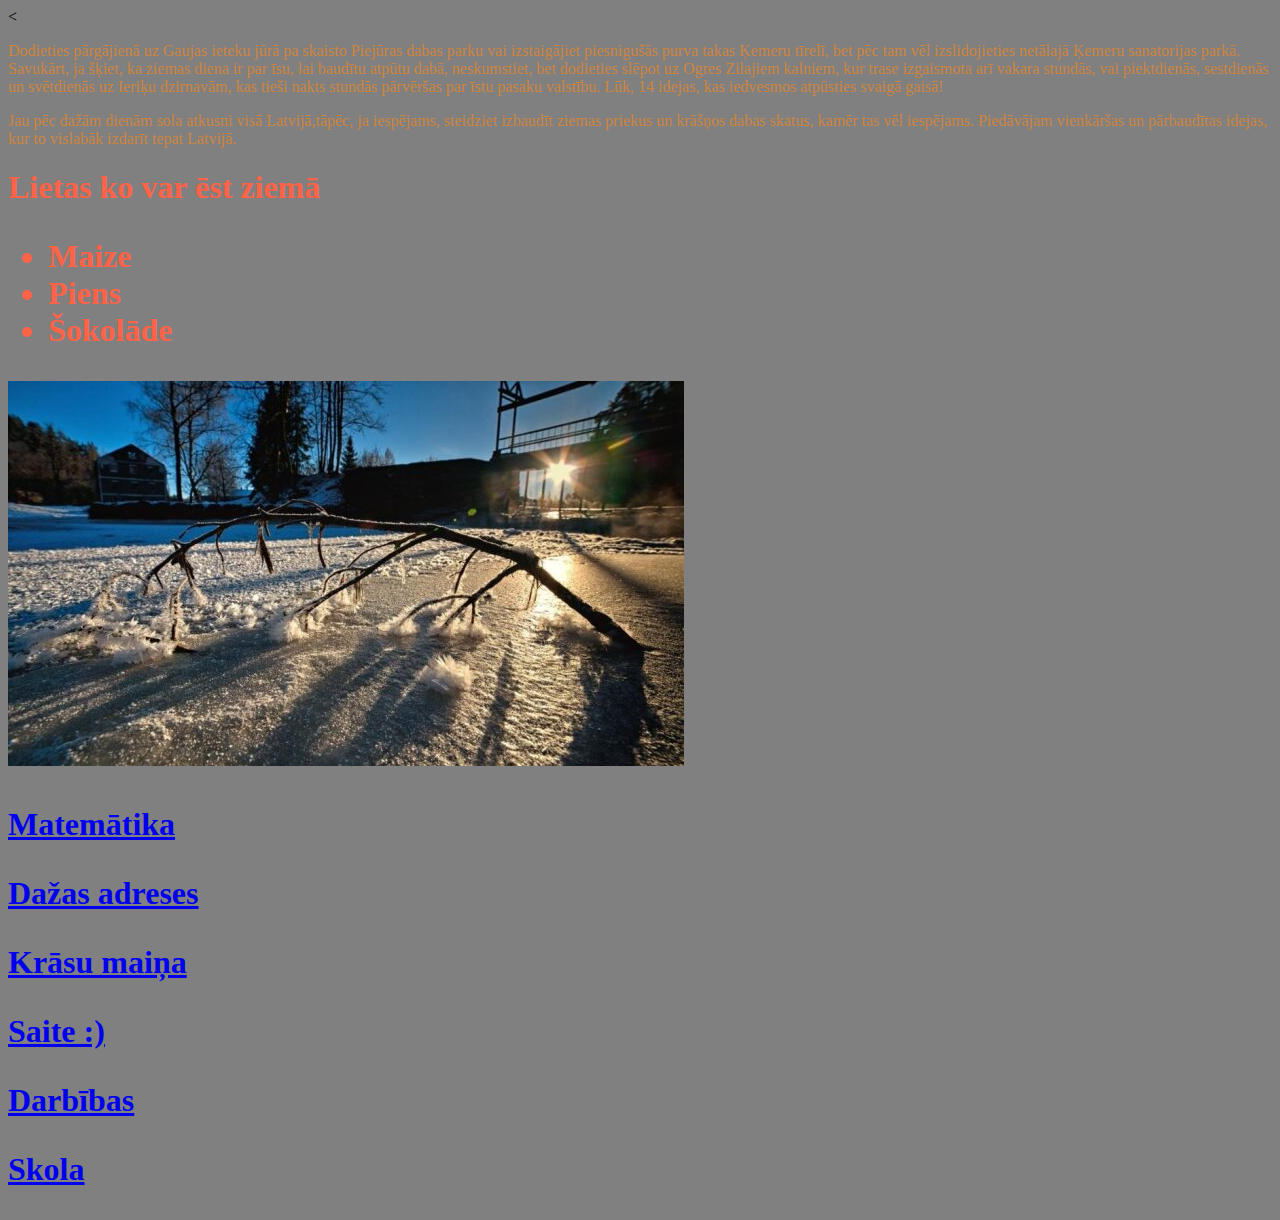
<file: index.html>
<!DOCTYPE html>
<!--
To change this license header, choose License Headers in Project Properties.
To change this template file, choose Tools | Templates
and open the template in the editor.
-->
<html>
    <head>
        <title>sveiki</title>
        <meta charset="UTF-8">
        <meta name="viewport" content="width=device-width, initial-scale=1.0">
    </head>
    <body>
        <
    </body>
</html>
<p> Dodieties pārgājienā uz Gaujas ieteku jūrā pa skaisto Piejūras dabas parku vai izstaigājiet piesnigušās purva takas Ķemeru tīrelī, bet pēc tam vēl izslidojieties netālajā Ķemeru sanatorijas parkā.

Savukārt, ja šķiet, ka ziemas diena ir par īsu, lai baudītu atpūtu dabā, neskumstiet, bet dodieties slēpot uz Ogres Zilajiem kalniem, kur trase izgaismota arī vakara stundās, vai piektdienās, sestdienās un svētdienās uz Ieriķu dzirnavām, kas tieši nakts stundās pārvēršas par īstu pasaku valstību.

Lūk, 14 idejas, kas iedvesmos atpūsties svaigā gaisā! </p>

<p> Jau pēc dažām dienām sola atkusni visā Latvijā,tāpēc, ja iespējams, steidziet izbaudīt ziemas priekus un krāšņos dabas skatus, kamēr tas vēl iespējams. Piedāvājam vienkāršas un pārbaudītas idejas, kur to vislabāk izdarīt tepat Latvijā. </p>
 
<h1> Lietas ko var ēst ziemā </hi>
<ul>
    <li> Maize </li>
    <li> Piens </li>
    <li> Šokolāde </li>
</ul>
    
    
<p> <img src="images/bilde_1.png" alt="bilde"/> </p>
     
     <p> <a href="forma.html"> Matemātika <a/>
     <p> <a href="adreses.html"> Dažas adreses </a>
     <p> <a href="citaLapa.html"> Krāsu maiņa <a/>
     <p> <a href=https://www.delfi.lv/turismagids/kolekcijas/aktivi-ari-ziema-14-idejas-pastaigam-un-pargajieniem-tepat-latvija.d?id=48413233> Saite :) </a> </p>
     <p> <a href="darbibas.html"> Darbības <a/> </p>
     <p> <a href="skola.html"> Skola </a> 
     <link href="mansStils.css" rel="stylesheet" type="text/css"/>
</file>
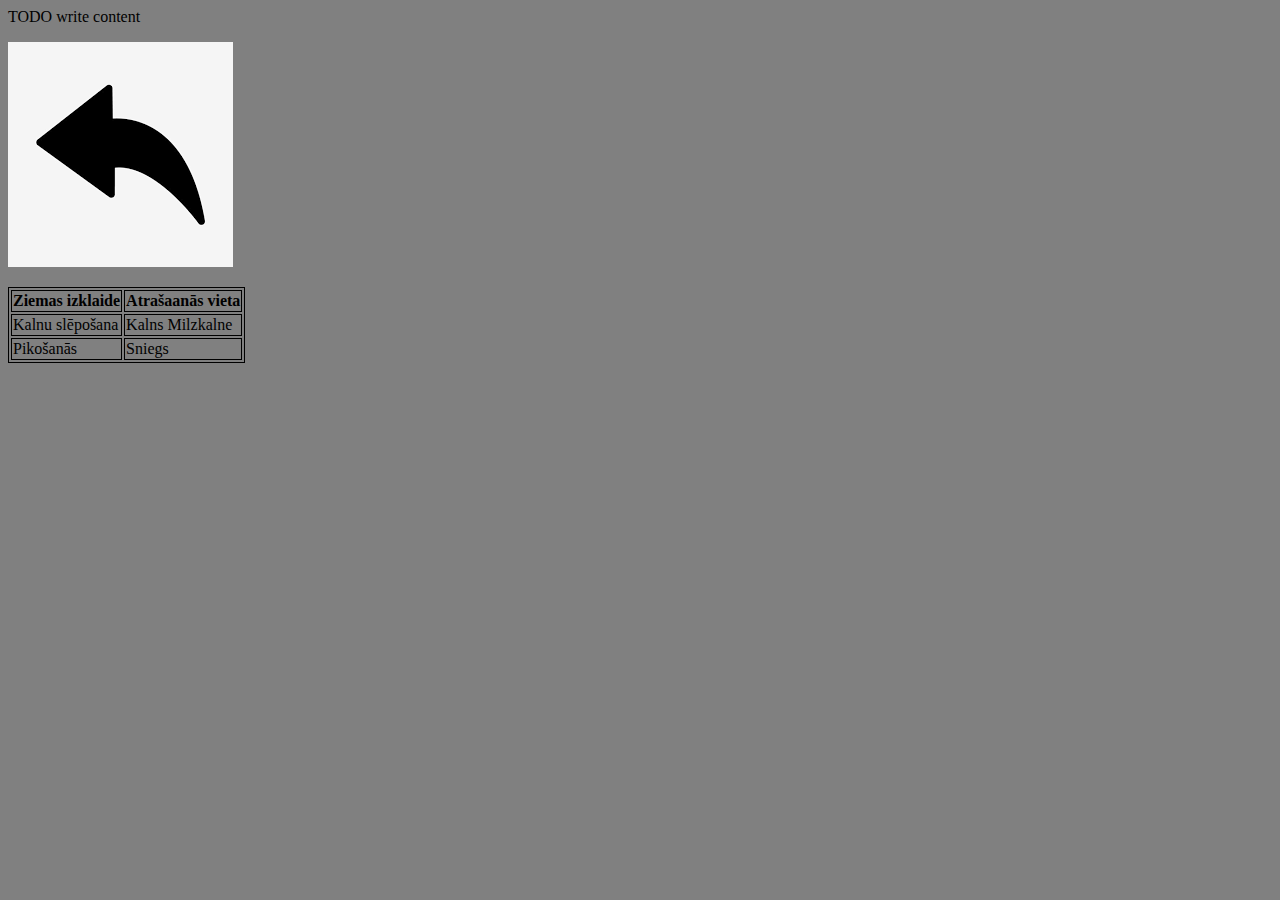
<file: adreses.html>
<!DOCTYPE html>
<!--
To change this license header, choose License Headers in Project Properties.
To change this template file, choose Tools | Templates
and open the template in the editor.
-->
<html>
    <head>
        <title>Adreses</title>
        <meta charset="UTF-8">
        <meta name="viewport" content="width=device-width, initial-scale=1.0">
        <style>
            table, th, td {
                border: 1px solid black;
            }
        </style>
    </head>
    <body>
        <div>TODO write content</div>
    </body>
</html>
<p> 
    <a href="index.html">
        <img src="images/bilde_2.png" alt=""/>
    </a>
</p>

<table>
    <tr>
        <th>Ziemas izklaide</th>
        <th>Atrašaanās vieta</th>
    </tr>
    <tr>
        <td>Kalnu slēpošana</td>
        <td>Kalns Milzkalne</td>
    </tr>
    <tr>
        <td>Pikošanās</td>
        <td>Sniegs</td>
    </tr>
</table>
<link href="mansStils.css" rel="stylesheet" type="text/css"/>
</file>
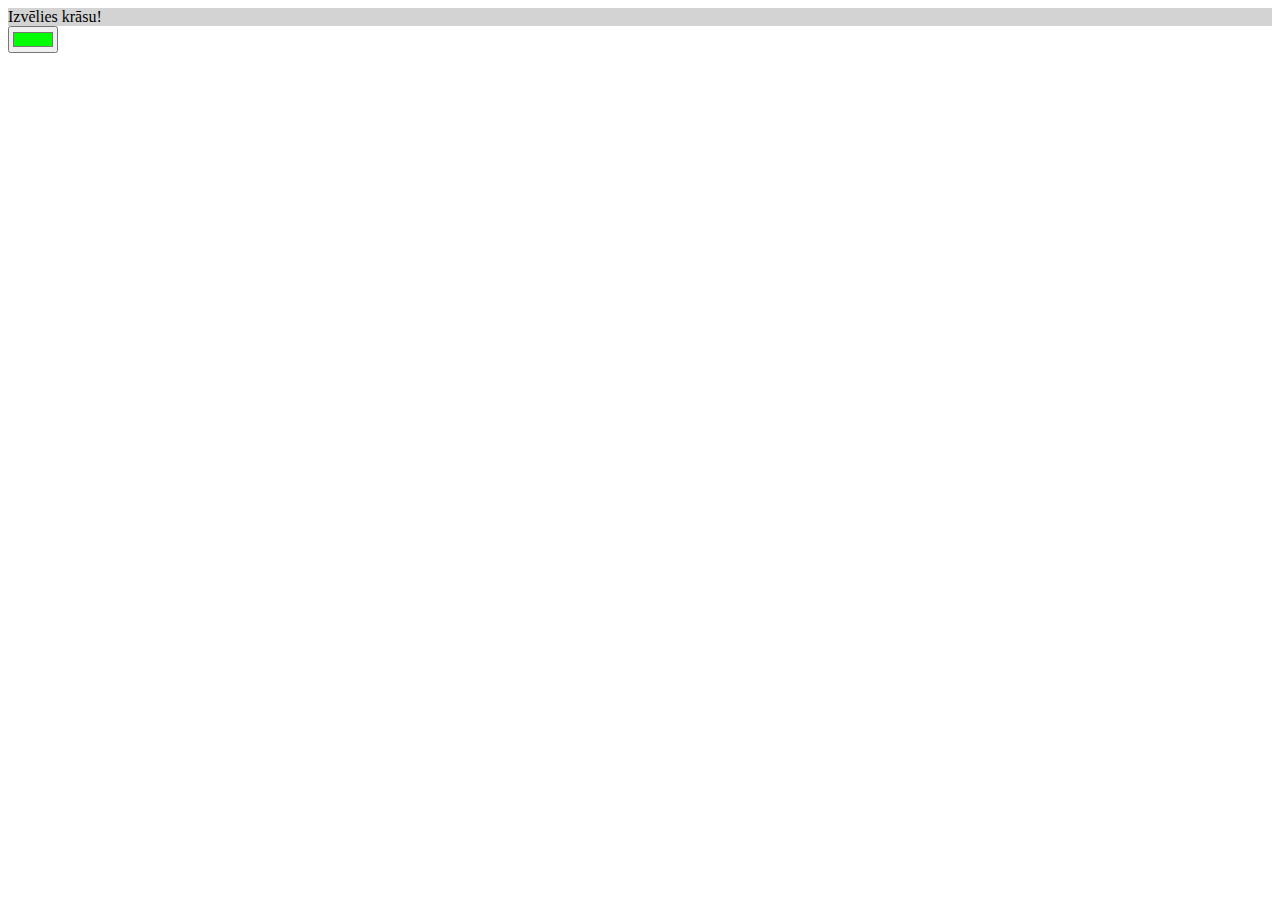
<file: citaLapa.html>
<!DOCTYPE html>
<html>
<head>
    <meta charset="UTF-8">
    <title>Formas</title>
    <script>
    function krasot(){
        var kr=document.getElementById("krasa").value;
        document.getElementById("fons").style="background-color:"+kr;
        document.getElementById("fons").innerHTML = "Krāsa nomainīta";
    }
    </script>
</head>
<body>
<form>
  <div id="fons"  style="background-color:lightgrey">Izvēlies krāsu!</div>
  <input type="color" id="krasa" value="#00ff00" onchange="krasot();">
</form>
</body>
</html>
</file>
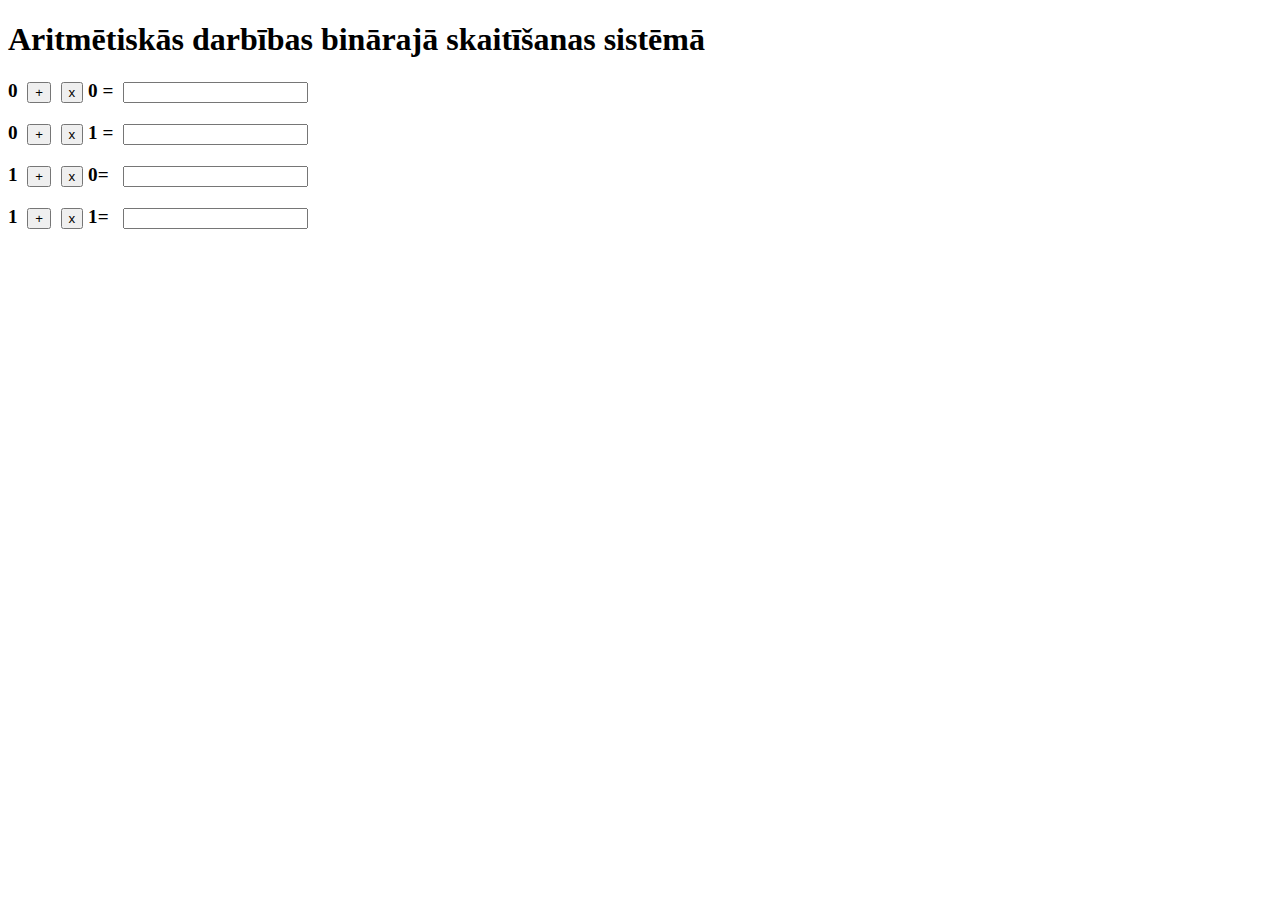
<file: darbibas.html>
<!DOCTYPE html>
<html><head>
<meta charset="utf-8" >
<title>Aritmētiskās darbības binārajā skaitīšanas sistēmā</title>
<style>
    p{
        font-weight: bold;
        font-size: 120%;
    }
    imput{
        font-weight: bold;
        font-size: 120%;
    }
    
</style>
</head><body>
<h1>Aritmētiskās darbības binārajā skaitīšanas sistēmā</h1>
<form method="post" name="darbibas">
<p>0&nbsp;
<input onclick="rez00.value=0" name="plus00" value="+" type="button">&nbsp;
<input onclick="rez00.value=0" name="reiz00" value="x" type="button"> 0 =&nbsp;
<input name="rez00">
</p>
<p>0&nbsp;
<input onclick="rez01.value=1" name="plus01" value="+" type="button">&nbsp;
<input onclick="rez01.value=0" name="reiz01" value="x" type="button"> 1 =&nbsp;
<input name="rez01">
</p>
<p>1&nbsp;
<input onclick="rez10.value=1" name="plus10" value="+" type="button">&nbsp;
<input onclick="rez10.value=0" name="reiz10" value="x" type="button"> 0=&nbsp;
&nbsp;<input name="rez10">
</p>
<p>1&nbsp;
<input onclick="rez11.value=2" name="plus11" value="+" type="button">&nbsp;
<input onclick="rez11.value=1" name="reiz11" value="x" type="button"> 1=&nbsp;
&nbsp;<input name="rez11">
</p>
</form>
</body>
</html>
</file>
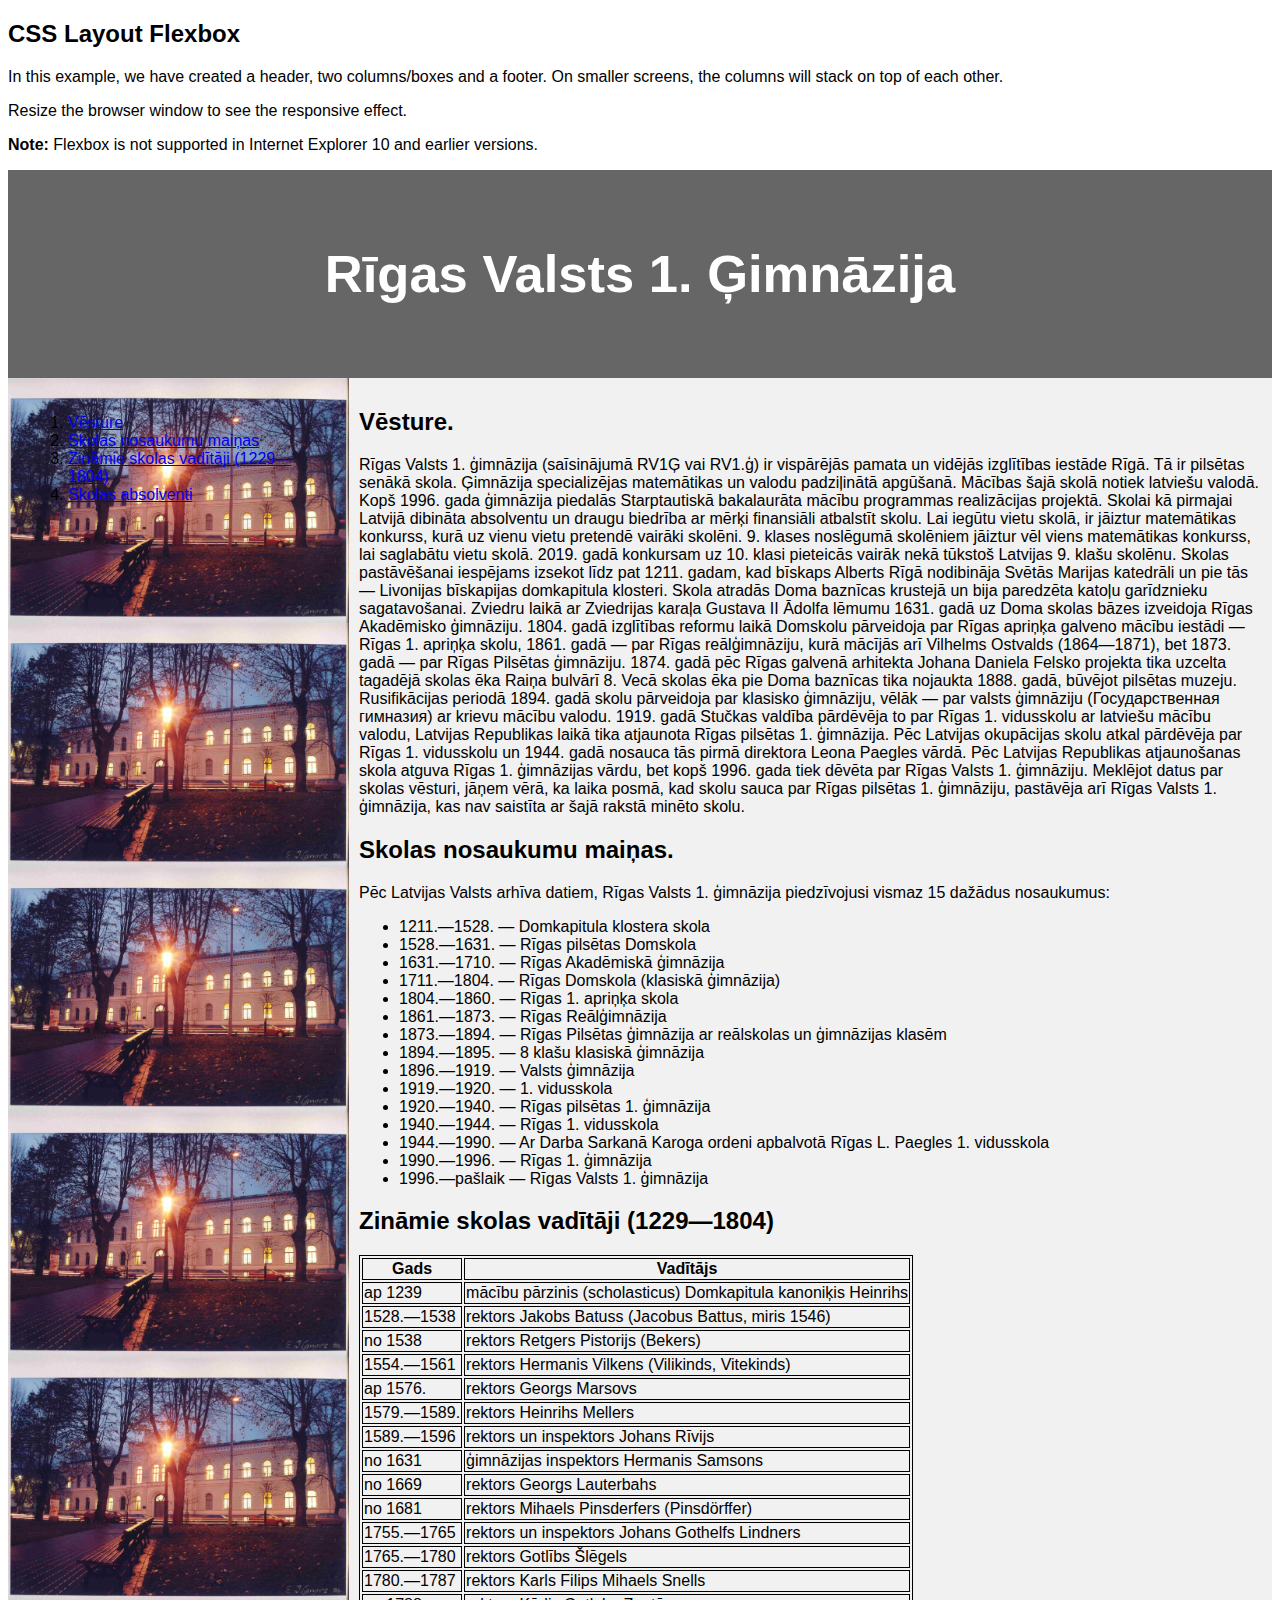
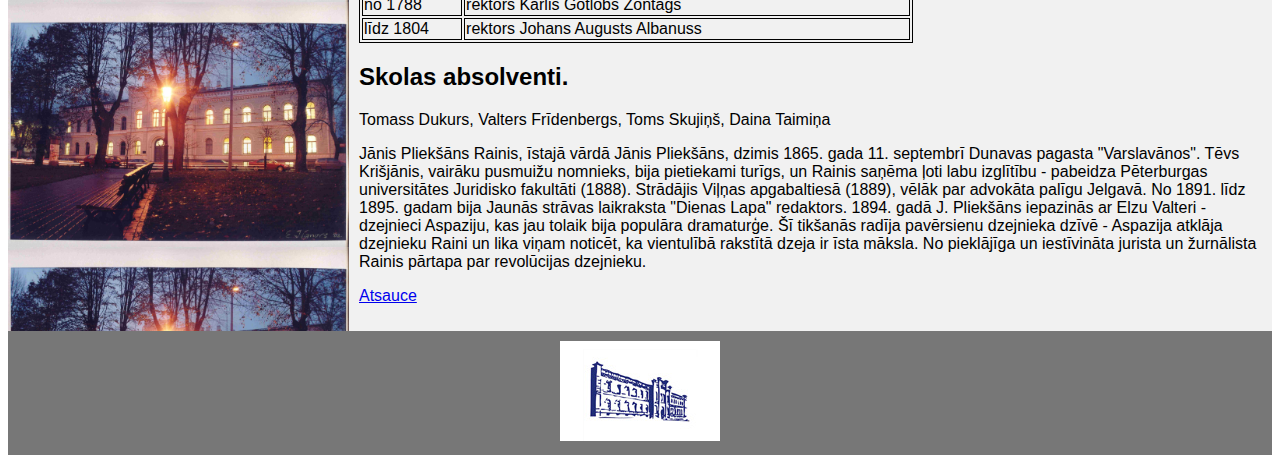
<file: skola.html>
<!DOCTYPE html>
<html lang="en">
<head>
<title>CSS Template</title>
<meta charset="utf-8">
<meta name="viewport" content="width=device-width, initial-scale=1">
<style>
* {
  box-sizing: border-box;
}

body {
  font-family: Arial, Helvetica, sans-serif;
}

/* Style the header */
header {
  background-color: #666;
  padding: 30px;
  text-align: center;
  font-size: 35px;
  color: white;
}

/* Container for flexboxes */
section {
  display: -webkit-flex;
  display: flex;
}

/* Style the navigation menu */
nav {
  -webkit-flex: 1;
  -ms-flex: 1;
  flex: 1;
  background: #ccc;
  background-image: url("images/skola.jpg");
  background-size: 100%;
  background-repeat: repeat;
  padding: 20px; 
}

/* Style the list inside the menu */
nav ul {
  list-style-type: none;
  padding: 0;
}

/* Style the content */
article {
  -webkit-flex: 3;
  -ms-flex: 3;
  flex: 3;
  background-color: #f1f1f1;
  padding: 10px;
}

/* Style the footer */
footer {
  background-color: #777;
  padding: 10px;
  text-align: center;
  color: white;
}

/* Responsive layout - makes the menu and the content (inside the section) sit on top of each other instead of next to each other */
@media (max-width: 600px) {
  section {
    -webkit-flex-direction: column;
    flex-direction: column;
  }
}

            table, th, td {
                border: 1px solid black;
            }
        </style>
        

</head>
<body>

<h2>CSS Layout Flexbox</h2>
<p>In this example, we have created a header, two columns/boxes and a footer. On smaller screens, the columns will stack on top of each other.</p>
<p>Resize the browser window to see the responsive effect.</p>
<p><strong>Note:</strong> Flexbox is not supported in Internet Explorer 10 and earlier versions.</p>

<header>
  <h2>Rīgas Valsts 1. Ģimnāzija</h2>
</header>

<section>
  <nav>
    <ol>
      <li><a href="#vesture">Vēsture</a></li>
      <li><a href="#nosaukumi">Skolas nosaukumu maiņas</a></li>
      <li><a href="#vaditaji">Zināmie skolas vadītāji (1229—1804)</a></li>
      <li><a href="#absolventi">Skolas absolventi</a></li>
    </ol>
  </nav>
  
  <article>
      <h2 id='vesture'>Vēsture.</h2>

<p> Rīgas Valsts 1. ģimnāzija (saīsinājumā RV1Ģ vai RV1.ģ) ir vispārējās pamata un vidējās izglītības iestāde Rīgā. Tā ir pilsētas senākā skola. Ģimnāzija specializējas matemātikas un valodu padziļinātā apgūšanā. Mācības šajā skolā notiek latviešu valodā. Kopš 1996. gada ģimnāzija piedalās Starptautiskā bakalaurāta mācību programmas realizācijas projektā. Skolai kā pirmajai Latvijā dibināta absolventu un draugu biedrība ar mērķi finansiāli atbalstīt skolu. Lai iegūtu vietu skolā, ir jāiztur matemātikas konkurss, kurā uz vienu vietu pretendē vairāki skolēni. 9. klases noslēgumā skolēniem jāiztur vēl viens matemātikas konkurss, lai saglabātu vietu skolā. 2019. gadā konkursam uz 10. klasi pieteicās vairāk nekā tūkstoš Latvijas 9. klašu skolēnu.

    Skolas pastāvēšanai iespējams izsekot līdz pat 1211. gadam, kad bīskaps Alberts Rīgā nodibināja Svētās Marijas katedrāli un pie tās — Livonijas bīskapijas domkapitula klosteri. Skola atradās Doma baznīcas krustejā un bija paredzēta katoļu garīdznieku sagatavošanai. Zviedru laikā ar Zviedrijas karaļa Gustava II Ādolfa lēmumu 1631. gadā uz Doma skolas bāzes izveidoja Rīgas Akadēmisko ģimnāziju. 1804. gadā izglītības reformu laikā Domskolu pārveidoja par Rīgas apriņķa galveno mācību iestādi — Rīgas 1. apriņķa skolu, 1861. gadā — par Rīgas reālģimnāziju, kurā mācījās arī Vilhelms Ostvalds (1864—1871), bet 1873. gadā — par Rīgas Pilsētas ģimnāziju. 1874. gadā pēc Rīgas galvenā arhitekta Johana Daniela Felsko projekta tika uzcelta tagadējā skolas ēka Raiņa bulvārī 8. Vecā skolas ēka pie Doma baznīcas tika nojaukta 1888. gadā, būvējot pilsētas muzeju. Rusifikācijas periodā 1894. gadā skolu pārveidoja par klasisko ģimnāziju, vēlāk — par valsts ģimnāziju (Государственная гимназия) ar krievu mācību valodu. 1919. gadā Stučkas valdība pārdēvēja to par Rīgas 1. vidusskolu ar latviešu mācību valodu, Latvijas Republikas laikā tika atjaunota Rīgas pilsētas 1. ģimnāzija. Pēc Latvijas okupācijas skolu atkal pārdēvēja par Rīgas 1. vidusskolu un 1944. gadā nosauca tās pirmā direktora Leona Paegles vārdā. Pēc Latvijas Republikas atjaunošanas skola atguva Rīgas 1. ģimnāzijas vārdu, bet kopš 1996. gada tiek dēvēta par Rīgas Valsts 1. ģimnāziju. Meklējot datus par skolas vēsturi, jāņem vērā, ka laika posmā, kad skolu sauca par Rīgas pilsētas 1. ģimnāziju, pastāvēja arī Rīgas Valsts 1. ģimnāzija, kas nav saistīta ar šajā rakstā minēto skolu.</p>

<h2 id='nosaukumi'>Skolas nosaukumu maiņas.</h2>

Pēc Latvijas Valsts arhīva datiem, Rīgas Valsts 1. ģimnāzija piedzīvojusi vismaz 15 dažādus nosaukumus:

<ul>
    <li>1211.—1528. — Domkapitula klostera skola</li>

    <li>1528.—1631. — Rīgas pilsētas Domskola

    <li>1631.—1710. — Rīgas Akadēmiskā ģimnāzija

    <li>1711.—1804. — Rīgas Domskola (klasiskā ģimnāzija)

    <li>1804.—1860. — Rīgas 1. apriņķa skola

    <li>1861.—1873. — Rīgas Reālģimnāzija

    <li>1873.—1894. — Rīgas Pilsētas ģimnāzija ar reālskolas un ģimnāzijas klasēm

    <li>1894.—1895. — 8 klašu klasiskā ģimnāzija

    <li>1896.—1919. — Valsts ģimnāzija

    <li>1919.—1920. — 1. vidusskola

    <li>1920.—1940. — Rīgas pilsētas 1. ģimnāzija

    <li>1940.—1944. — Rīgas 1. vidusskola

    <li>1944.—1990. — Ar Darba Sarkanā Karoga ordeni apbalvotā Rīgas L. Paegles 1. vidusskola

    <li>1990.—1996. — Rīgas 1. ģimnāzija

    <li>1996.—pašlaik — Rīgas Valsts 1. ģimnāzija
</ul>

<h2 id='vaditaji'>Zināmie skolas vadītāji (1229—1804)</h2>

<table>
    <tr>
        <th>Gads</th>
        <th>Vadītājs</th>
    </tr>
    <tr>
        <td>ap 1239</td>
        <td>mācību pārzinis (scholasticus) Domkapitula kanoniķis Heinrihs</td>
    </tr>
    <tr>
        <td>1528.—1538</td>
        <td>rektors Jakobs Batuss (Jacobus Battus, miris 1546)</td>
    </tr>
    <tr>
        <td>no 1538</td>
        <td>rektors Retgers Pistorijs (Bekers)</td>
    </tr>
    <tr>
        <td>1554.—1561</td>
        <td>rektors Hermanis Vilkens (Vilikinds, Vitekinds)</td>
    </tr>
    <tr>
        <td>ap 1576.</td>
        <td>rektors Georgs Marsovs</td>
    </tr>
    <tr>
        <td>1579.—1589.</td>
        <td>rektors Heinrihs Mellers</td>
    </tr>
    <tr>
        <td>1589.—1596</td>
        <td>rektors un inspektors Johans Rīvijs</td>
    </tr>
     <tr>
        <td>no 1631</td>
        <td>ģimnāzijas inspektors Hermanis Samsons</td>
    </tr>
     <tr>
        <td>no 1669</td>
        <td>rektors Georgs Lauterbahs</td>
    </tr>
     <tr>
        <td>no 1681</td>
        <td>rektors Mihaels Pinsderfers (Pinsdörffer)</td>
    </tr>
     <tr>
        <td>1755.—1765</td>
        <td>rektors un inspektors Johans Gothelfs Lindners</td>
    </tr>
     <tr>
        <td>1765.—1780</td>
        <td>rektors Gotlībs Šlēgels</td>
    </tr>
     <tr>
        <td>1780.—1787</td>
        <td>rektors Karls Filips Mihaels Snells</td>
    </tr>
    <tr>
        <td>no 1788</td>
        <td>rektors Kārlis Gotlobs Zontāgs</td>
    </tr>
    <tr>
        <td>līdz 1804</td>
        <td>rektors Johans Augusts Albanuss</td>
    </tr>
</table>

<h2 id='absolventi'>Skolas absolventi.</h2>

Tomass Dukurs, Valters Frīdenbergs, Toms Skujiņš, Daina Taimiņa
<p> Jānis Pliekšāns
    Rainis, īstajā vārdā Jānis Pliekšāns, dzimis 1865. gada 11. septembrī Dunavas pagasta "Varslavānos". Tēvs Krišjānis, vairāku pusmuižu nomnieks, bija pietiekami turīgs, un Rainis saņēma ļoti labu izglītību - pabeidza Pēterburgas universitātes Juridisko fakultāti (1888). Strādājis Viļņas apgabaltiesā (1889), vēlāk par advokāta palīgu Jelgavā. No 1891. līdz 1895. gadam bija Jaunās strāvas laikraksta "Dienas Lapa" redaktors. 1894. gadā J. Pliekšāns iepazinās ar Elzu Valteri - dzejnieci Aspaziju, kas jau tolaik bija populāra dramaturģe.
    Šī tikšanās radīja pavērsienu dzejnieka dzīvē - Aspazija atklāja dzejnieku Raini un lika viņam noticēt, ka vientulībā rakstītā dzeja ir īsta māksla. No pieklājīga un iestīvināta jurista un žurnālista Rainis pārtapa par revolūcijas dzejnieku.</p>
<p> <a href = "https://www.letonika.lv/literatura/Section.aspx?id=2189826" target = "blank"> Atsauce</a>
 </p>

  </article>
</section>

<footer>
  <a href="http://r1g.edu.lv/v/index"> <img src="images/logo_r1g.jpg" alt=""/>
    </a>
</footer>

</body>
</html>
</file>
<file: mansStils.css>
/*
To change this license header, choose License Headers in Project Properties.
To change this template file, choose Tools | Templates
and open the template in the editor.
*/
/* 
    Created on : Feb 28, 2021, 7:49:32 PM
    Author     : janis
*/

body{
    background-color: graytext;
}
h1{
    color: tomato;
}
p{
    color: peru;
}
</file>
